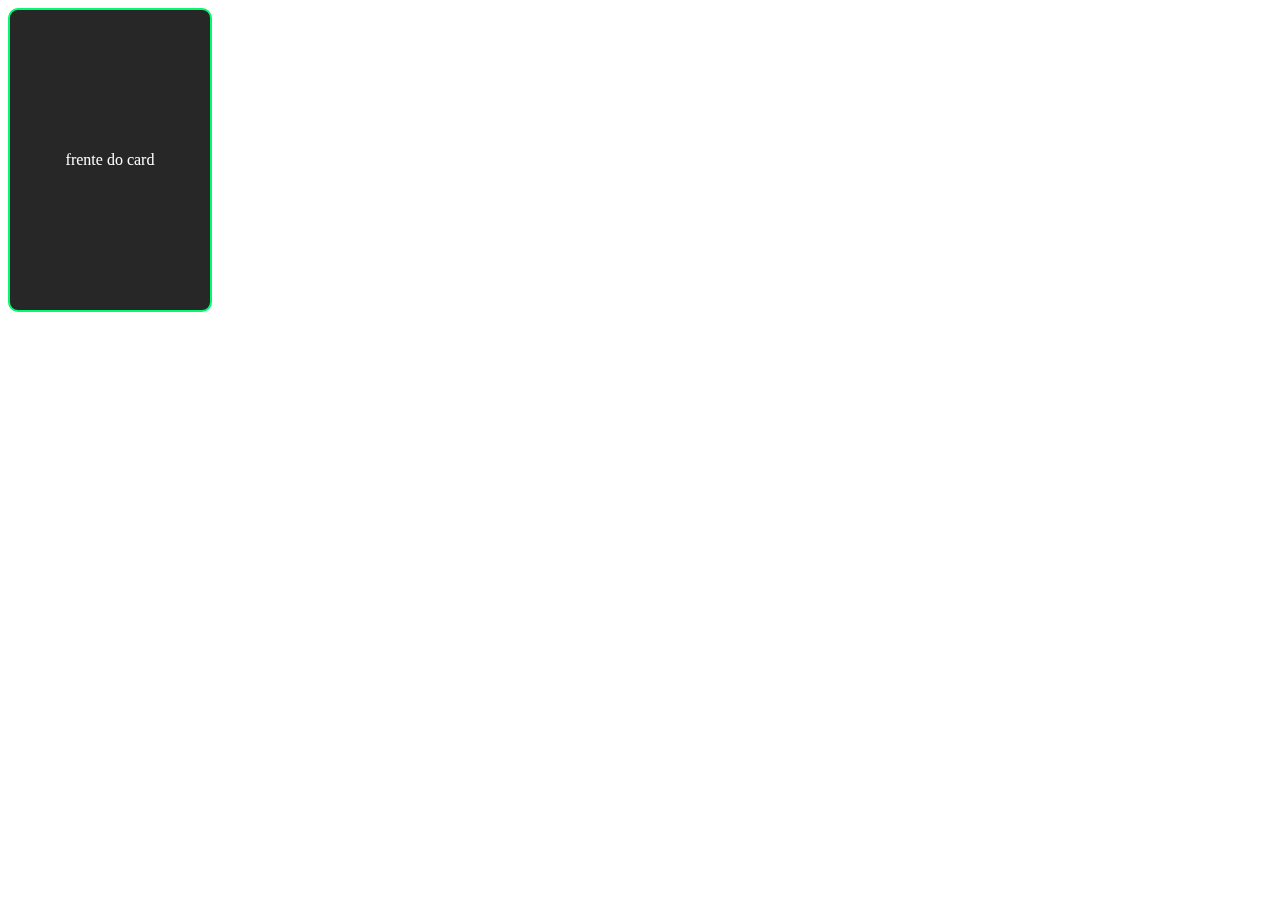
<file: Card/index.html>
<!DOCTYPE html>
<html lang="pt-BR">
<head>
    <meta charset="UTF-8">
    <meta name="viewport" content="width=device-width, initial-scale=1.0">
    <title>Card</title>

    <link rel="stylesheet" href="css/style.css">
</head>
<body>
    <div class="card">
        <div class="front">
            frente do card
        </div>

        <div class="back">
            costas do card
        </div>
    </div>
</body>
</html>
</file>
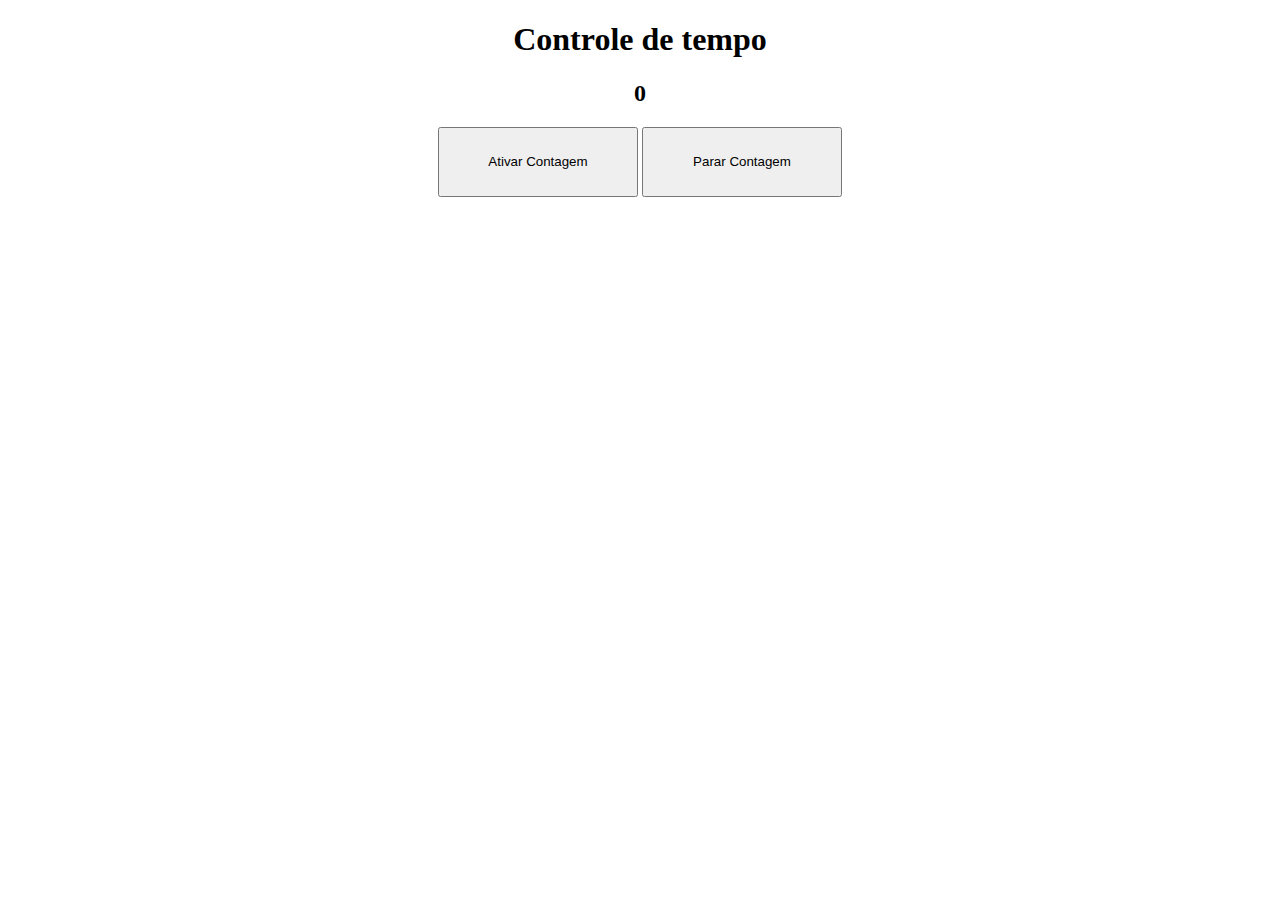
<file: Front/index.html>
<!DOCTYPE html>
<html lang="pt-BR">
<head>
    <meta charset="UTF-8">
    <meta name="viewport" content="width=device-width, initial-scale=1.0">
    <title>JS</title>

    <link rel="stylesheet" href="css/style.css">
</head>
<body>
    <h1>Controle de tempo</h1>
    <h2 id="tempo">0</h2>
    <button onclick="ativarContagem()" class="start">Ativar Contagem</button>
    <button onclick="pararContagem()" class="stop">Parar Contagem</button>
    
    <script src="js/scripts.js"></script>    
</body>
</html>
</file>
<file: Card/css/style.css>
body{

}

.card{
    width: 200px;
    height: 300px;
    position: relative;
    perspective: 800px;
}

.front, .back{
    height: 100%;
    width: 100%;
    position: absolute;
    backface-visibility: hidden;
    transition: all 1s;
    border: 2px solid #03FA6E;
    border-radius: 10px;
    display: flex;
    align-items: center;
    justify-content: center;
    cursor: pointer;
}

.front{
    background-color: #272727;
    color: white;
}

.back{
    background-color: #03FA6E;
    transform: rotateY(-180deg);
}

.card:hover .front{
    transform: rotateY(180deg);
}

.card:hover .back{
    transform: rotateY(0);
}
</file>
<file: Front/css/style.css>
body{
    text-align: center;
}

.start{
    width: 200px;
    height: 70px;
    color: black;
}

.stop{
    width: 200px;
    height: 70px;
    color: black;
    
}
</file>
